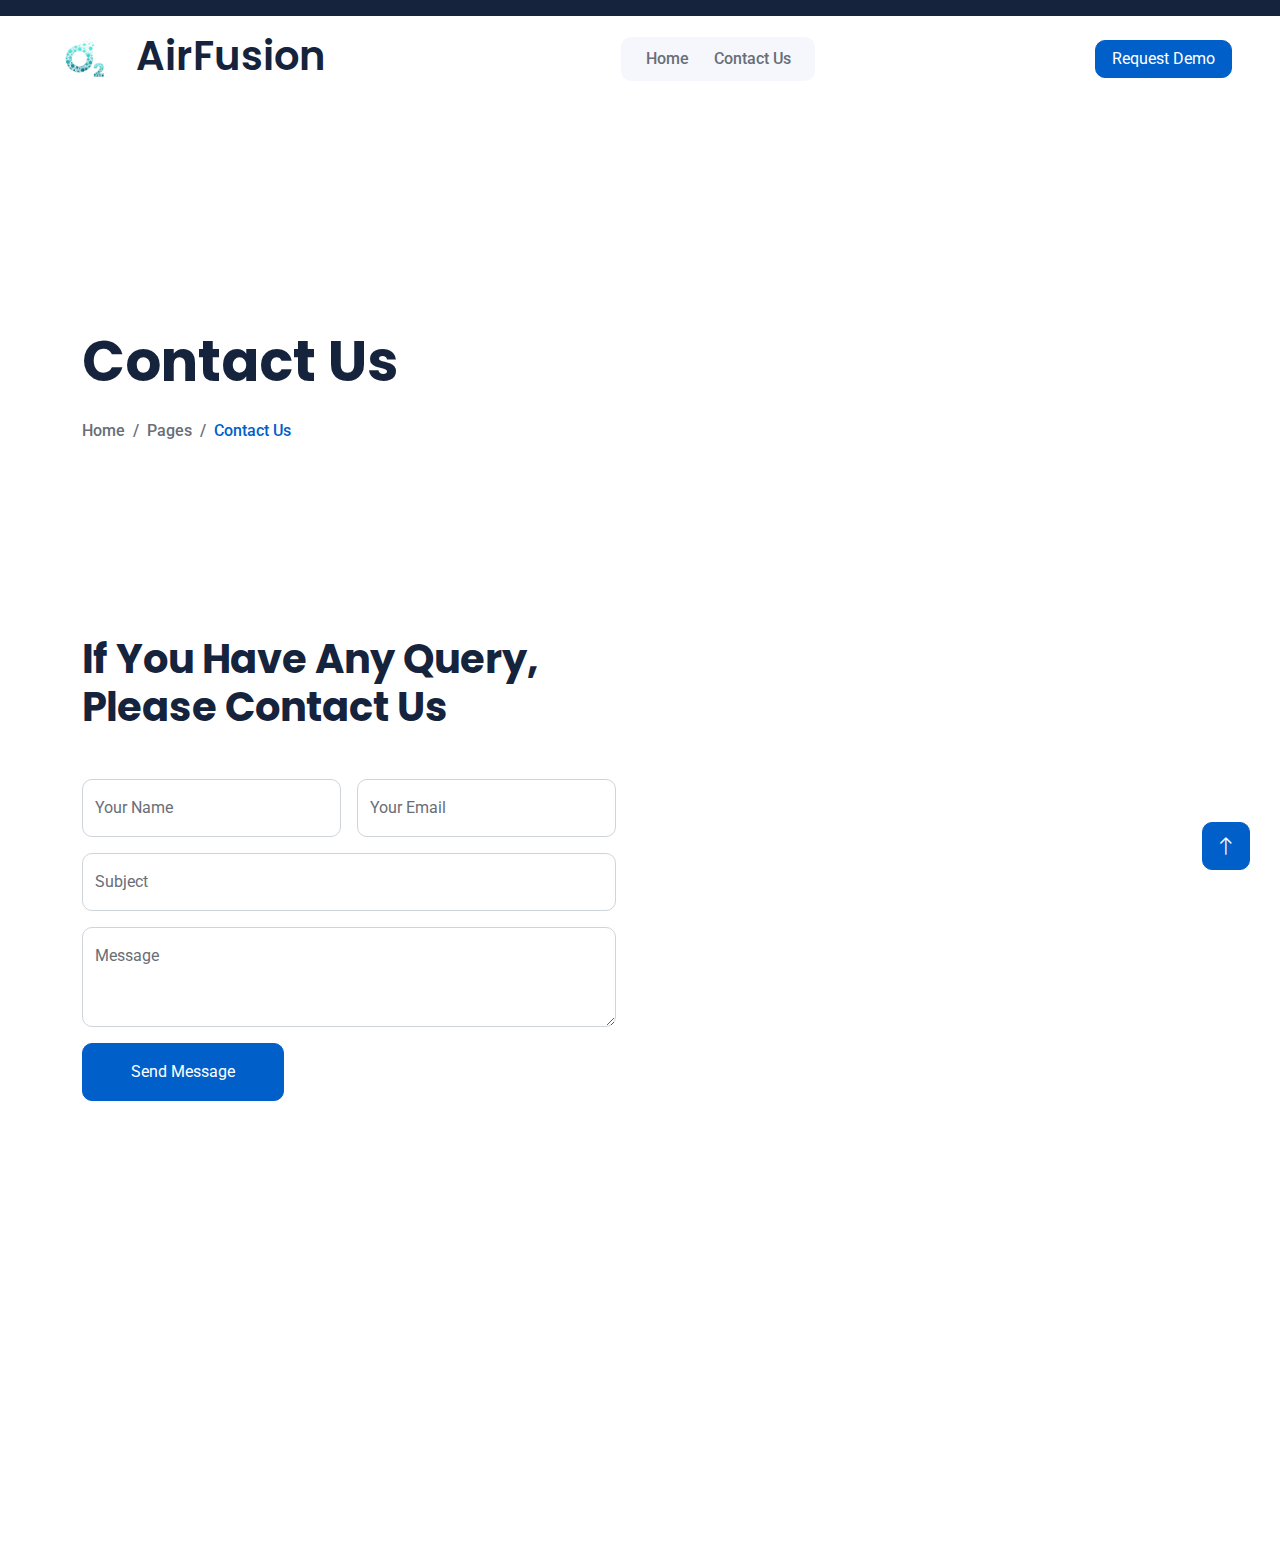
<file: contact.html>
<!DOCTYPE html>
<html lang="en">
  <head>
    <meta charset="utf-8" />
    <title>AirFusion</title>
    <meta content="width=device-width, initial-scale=1.0" name="viewport" />
    <meta content="" name="keywords" />
    <meta content="" name="description" />

    <!-- Favicon -->
    <link href="img/favicon.ico" rel="icon" />

    <!-- Google Web Fonts -->
    <link rel="preconnect" href="https://fonts.googleapis.com" />
    <link rel="preconnect" href="https://fonts.gstatic.com" crossorigin />
    <link
      href="https://fonts.googleapis.com/css2?family=Roboto:wght@400;500&family=Poppins:wght@600;700&display=swap"
      rel="stylesheet"
    />

    <!-- Icon Font Stylesheet -->
    <link
      href="https://cdnjs.cloudflare.com/ajax/libs/font-awesome/5.10.0/css/all.min.css"
      rel="stylesheet"
    />
    <link
      href="https://cdn.jsdelivr.net/npm/bootstrap-icons@1.4.1/font/bootstrap-icons.css"
      rel="stylesheet"
    />

    <!-- Libraries Stylesheet -->
    <link href="lib/animate/animate.min.css" rel="stylesheet" />
    <link href="lib/owlcarousel/assets/owl.carousel.min.css" rel="stylesheet" />

    <!-- Customized Bootstrap Stylesheet -->
    <link href="css/bootstrap.min.css" rel="stylesheet" />

    <!-- Template Stylesheet -->
    <link href="css/style.css" rel="stylesheet" />
  </head>

  <body>
    <!-- Spinner Start -->
    <div
      id="spinner"
      class="show bg-white position-fixed translate-middle w-100 vh-100 top-50 start-50 d-flex align-items-center justify-content-center"
    >
      <div class="spinner-grow text-primary" role="status"></div>
    </div>
    <!-- Spinner End -->

    <!-- Topbar Start -->
    <div
      class="container-fluid bg-dark text-white-50 py-2 px-0 d-none d-lg-block"
    >
      <!-- <div class="row gx-0 align-items-center">
        <div class="col-lg-7 px-5 text-start">
          <div class="h-100 d-inline-flex align-items-center me-4">
            <small class="fa fa-phone-alt me-2"></small>
            <small>+012 345 6789</small>
          </div>
          <div class="h-100 d-inline-flex align-items-center me-4">
            <small class="far fa-envelope-open me-2"></small>
            <small>info@example.com</small>
          </div>
          <div class="h-100 d-inline-flex align-items-center me-4">
            <small class="far fa-clock me-2"></small>
            <small>Mon - Fri : 09 AM - 09 PM</small>
          </div>
        </div>
        <div class="col-lg-5 px-5 text-end">
          <div class="h-100 d-inline-flex align-items-center">
            <a class="text-white-50 ms-4" href=""
              ><i class="fab fa-facebook-f"></i
            ></a>
            <a class="text-white-50 ms-4" href=""
              ><i class="fab fa-twitter"></i
            ></a>
            <a class="text-white-50 ms-4" href=""
              ><i class="fab fa-linkedin-in"></i
            ></a>
            <a class="text-white-50 ms-4" href=""
              ><i class="fab fa-instagram"></i
            ></a>
          </div>
        </div>
      </div> -->
    </div>
    <!-- Topbar End -->

    <!-- Navbar Start -->
    <nav
      class="navbar navbar-expand-lg bg-white navbar-light sticky-top px-4 px-lg-5"
    >
      <a href="index.html" class="navbar-brand d-flex align-items-center">
        <h1 class="m-0">
          <img
            class="img-fluid me-3" style="height: 130px;"
            src="img/logo.png"
            alt=""
          />AirFusion
        </h1>
      </a>
      <button
        type="button"
        class="navbar-toggler"
        data-bs-toggle="collapse"
        data-bs-target="#navbarCollapse"
      >
        <span class="navbar-toggler-icon"></span>
      </button>
      <div class="collapse navbar-collapse" id="navbarCollapse">
        <div class="navbar-nav mx-auto bg-light rounded pe-4 py-3 py-lg-0">
          <a href="index.html" class="nav-item nav-link ">Home</a>
          <!-- <a href="about.html" class="nav-item nav-link">About Us</a> -->
          
          <!-- <div class="nav-item dropdown">
            <a
              href="#"
              class="nav-link dropdown-toggle"
              data-bs-toggle="dropdown"
              >Pages</a
            >
            <div class="dropdown-menu bg-light border-0 m-0">
              <a href="feature.html" class="dropdown-item active">Features</a>
              
              <a href="404.html" class="dropdown-item">404 Page</a>
            </div>
          </div> -->
          <a href="contact.html" class="nav-item nav-link">Contact Us</a>
        </div>
      </div>
      <a href="" class="btn btn-primary px-3 d-none d-lg-block">Request Demo</a>
    </nav>
    <!-- Navbar End -->

    <!-- Page Header Start -->
    <div
      class="container-fluid page-header py-5 mb-5 wow fadeIn"
      data-wow-delay="0.1s"
    >
      <div class="container py-5">
        <h1 class="display-4 animated slideInDown mb-4" style="padding-top: 130px;">Contact Us</h1>
          <ol class="breadcrumb mb-0">
            <li class="breadcrumb-item"><a href="#">Home</a></li>
            <li class="breadcrumb-item"><a href="#">Pages</a></li>
            <li class="breadcrumb-item active" aria-current="page">
              Contact Us
            </li>
          </ol>
        </nav>
      </div>
    </div>
    <!-- Page Header End -->

    <!-- Contact Start -->
    <div class="container-xxl py-5">
      <div class="container">
        <div class="row g-5">
          <div class="col-lg-6 wow fadeIn" data-wow-delay="0.1s">
            <h1 class="display-6 mb-5">
              If You Have Any Query, Please Contact Us
            </h1>
            <!-- <p class="mb-4">
              The contact form is currently inactive. Get a functional and
              working contact form with Ajax & PHP in a few minutes. Just copy
              and paste the files, add a little code and you're done.
              <a href="https://htmlcodex.com/contact-form">Download Now</a>.
            </p> -->
            <form>
              <div class="row g-3">
                <div class="col-md-6">
                  <div class="form-floating">
                    <input
                      type="text"
                      class="form-control"
                      id="name"
                      placeholder="Your Name"
                    />
                    <label for="name">Your Name</label>
                  </div>
                </div>
                <div class="col-md-6">
                  <div class="form-floating">
                    <input
                      type="email"
                      class="form-control"
                      id="email"
                      placeholder="Your Email"
                    />
                    <label for="email">Your Email</label>
                  </div>
                </div>
                <div class="col-12">
                  <div class="form-floating">
                    <input
                      type="text"
                      class="form-control"
                      id="subject"
                      placeholder="Subject"
                    />
                    <label for="subject">Subject</label>
                  </div>
                </div>
                <div class="col-12">
                  <div class="form-floating">
                    <textarea
                      class="form-control"
                      placeholder="Leave a message here"
                      id="message"
                      style="height: 100px"
                    ></textarea>
                    <label for="message">Message</label>
                  </div>
                </div>
                <div class="col-12">
                  <button class="btn btn-primary py-3 px-5" type="submit">
                    Send Message
                  </button>
                </div>
              </div>
            </form>
          </div>
          <div
            class="col-lg-6 wow fadeIn"
            data-wow-delay="0.5s"
            style="min-height: 450px"
          >
            <div class="position-relative rounded overflow-hidden h-100">
              <iframe
                class="position-relative w-100 h-100"
                src="https://maps.google.com/maps?q=Iceriseher&amp;t=&amp;z=13&amp;ie=UTF8&amp;iwloc=&amp;output=embed" frameborder="0" scrolling="no" style="width: 590px; height: 400px;">
                frameborder="0"
                style="min-height: 450px; border: 0"
                allowfullscreen=""
                aria-hidden="false"
                tabindex="0"
              ></iframe>
            </div>
          </div>
        </div>
      </div>
    </div>
    <!-- Contact End -->
   <!-- Footer Start -->
   <div
   class="container-fluid bg-dark footer mt-5 pt-5 wow fadeIn"
   data-wow-delay="0.1s"
 >
   <div class="container py-5">
     <div class="row g-5">
       <div class="col-lg-4 col-md-6">
         <h1 class="text-white mb-4" style="font-size:larger;">
           <img
             class="img-fluid me-3" style="height: 70px;"
             src="img/logo.png" 
             alt=""
           />AirFusion
         </h1>
        
         <div class="d-flex pt-2">
           <a class="btn btn-square me-1" href=""
             ><i class="fab fa-twitter"></i
           ></a>
           <a class="btn btn-square me-1" href=""
             ><i class="fab fa-facebook-f"></i
           ></a>
           <a class="btn btn-square me-1" href=""
             ><i class="fab fa-youtube"></i
           ></a>
           <a class="btn btn-square me-0" href=""
             ><i class="fab fa-linkedin-in"></i
           ></a>
         </div>
       </div>
       <div class="col-lg-4 col-md-6">
         <h5 class="text-light mb-4">Address</h5>
         <p>
           <i class="fa fa-map-marker-alt me-3"></i>Baku City, Yeni Salyan way
         </p>
         <p><i class="fa fa-phone-alt me-3"></i>+994553156188</p>
         <p><i class="fa fa-envelope me-3"></i>malik.akkubayev@gmail.com</p>
       </div>
       <div class="col-lg-4 col-md-6">
         <h5 class="text-light mb-4">Quick Links</h5>
         <a class="btn btn-link" href="">About Us</a>
         <a class="btn btn-link" href="">Contact Us</a>
        
         <!-- <a class="btn btn-link" href="">Support</a> -->
       </div>
    
     </div>
   </div>
   <div class="container-fluid copyright">
     <div class="container">
       <div class="row">
         <div class="col-md-6 text-center text-md-start mb-3 mb-md-0">
           <!-- &copy; <a href="#">HackSquad</a> -->
         </div>
         
       </div>
     </div>
   </div>
 </div>
 <!-- Footer End -->
 
 <!-- Back to Top -->
 <a href="#" class="btn btn-lg btn-primary btn-lg-square back-to-top"
   ><i class="bi bi-arrow-up"></i
 ></a>
 
 <!-- JavaScript Libraries -->
 <script src="https://code.jquery.com/jquery-3.4.1.min.js"></script>
 <script src="https://cdn.jsdelivr.net/npm/bootstrap@5.0.0/dist/js/bootstrap.bundle.min.js"></script>
 <script src="lib/wow/wow.min.js"></script>
 <script src="lib/easing/easing.min.js"></script>
 <script src="lib/waypoints/waypoints.min.js"></script>
 <script src="lib/owlcarousel/owl.carousel.min.js"></script>
 <script src="lib/counterup/counterup.min.js"></script>
 
 <!-- Template Javascript -->
 <script src="js/main.js"></script>
 </body>
 </html>
</file>
<file: css/style.css>
/********** Template CSS **********/
:root {
    --primary: #015FC9;
    --secondary: #0DD3F1;
    --light: #F6F7FC;
    --dark: #15233C;
}

.back-to-top {
    position: fixed;
    display: none;
    right: 30px;
    bottom: 30px;
    z-index: 99;
}


/*** Spinner ***/
#spinner {
    opacity: 0;
    visibility: hidden;
    transition: opacity .5s ease-out, visibility 0s linear .5s;
    z-index: 99999;
}

#spinner.show {
    transition: opacity .5s ease-out, visibility 0s linear 0s;
    visibility: visible;
    opacity: 1;
}


/*** Button ***/
.btn {
    transition: .5s;
}

.btn.btn-primary,
.btn.btn-outline-primary:hover,
.btn.btn-secondary,
.btn.btn-outline-secondary:hover {
    color: #FFFFFF;
}

.btn.btn-primary:hover {
    background: var(--secondary);
    border-color: var(--secondary);
}

.btn.btn-secondary:hover {
    background: var(--primary);
    border-color: var(--primary);
}

.btn-square {
    width: 38px;
    height: 38px;
}

.btn-sm-square {
    width: 32px;
    height: 32px;
}

.btn-lg-square {
    width: 48px;
    height: 48px;
}

.btn-square,
.btn-sm-square,
.btn-lg-square {
    padding: 0;
    display: flex;
    align-items: center;
    justify-content: center;
    font-weight: normal;
}


/*** Navbar ***/
.navbar.sticky-top {
    top: -100px;
    transition: .5s;
}

.navbar .navbar-brand img {
    max-height: 60px;
}

.navbar .navbar-nav .nav-link {
    margin-left: 25px;
    padding: 10px 0;
    color: #696E77;
    font-weight: 500;
    outline: none;
}

.navbar .navbar-nav .nav-link:hover,
.navbar .navbar-nav .nav-link.active {
    color: var(--primary);
}

.navbar .dropdown-toggle::after {
    border: none;
    content: "\f107";
    font-family: "Font Awesome 5 Free";
    font-weight: 900;
    vertical-align: middle;
    margin-left: 8px;
}

@media (max-width: 991.98px) {
    .navbar .navbar-brand img {
        max-height: 45px;
    }

    .navbar .navbar-nav {
        margin-top: 20px;
        margin-bottom: 15px;
    }

    .navbar .nav-item .dropdown-menu {
        padding-left: 30px;
    }
}

@media (min-width: 992px) {
    .navbar .nav-item .dropdown-menu {
        display: block;
        border: none;
        margin-top: 0;
        top: 150%;
        right: 0;
        opacity: 0;
        visibility: hidden;
        transition: .5s;
    }

    .navbar .nav-item:hover .dropdown-menu {
        top: 100%;
        visibility: visible;
        transition: .5s;
        opacity: 1;
    }
}


/*** Header ***/
.carousel-caption {
    top: 0;
    left: 0;
    right: 0;
    bottom: 0;
    display: flex;
    align-items: center;
    text-align: start;
    z-index: 1;
}

.carousel-control-prev,
.carousel-control-next {
    width: 15%;
}

.carousel-control-prev-icon,
.carousel-control-next-icon {
    width: 3rem;
    height: 3rem;
    background-color: var(--primary);
    border: 15px solid var(--primary);
    border-radius: 50px;
}

@media (max-width: 768px) {
    #header-carousel .carousel-item {
        position: relative;
        min-height: 450px;
    }
    
    #header-carousel .carousel-item img {
        position: absolute;
        width: 100%;
        height: 100%;
        object-fit: cover;
    }
}

.page-header {
    background: url(https://www.thesun.ie/wp-content/uploads/sites/3/2021/07/NINTCHDBPICT000655893121.jpg) center center no-repeat;
    background-size: cover;
}

.page-header .breadcrumb-item,
.page-header .breadcrumb-item a {
    font-weight: 500;
}

.page-header .breadcrumb-item a,
.page-header .breadcrumb-item+.breadcrumb-item::before {
    color: #696E77;
}

.page-header .breadcrumb-item a:hover,
.page-header .breadcrumb-item.active {
    color: var(--primary);
}


/*** Facts ***/
@media (min-width: 992px) {
    .container.facts {
        max-width: 100% !important;
    }

    .container.facts .facts-text {
        padding-left: calc(((100% - 960px) / 2) + .75rem);
    }

    .container.facts .facts-counter {
        padding-right: calc(((100% - 960px) / 2) + .75rem);
    }
}

@media (min-width: 1200px) {
    .container.facts .facts-text  {
        padding-left: calc(((100% - 1140px) / 2) + .75rem);
    }

    .container.facts .facts-counter  {
        padding-right: calc(((100% - 1140px) / 2) + .75rem);
    }
}

@media (min-width: 1400px) {
    .container.facts .facts-text  {
        padding-left: calc(((100% - 1320px) / 2) + .75rem);
    }

    .container.facts .facts-counter  {
        padding-right: calc(((100% - 1320px) / 2) + .75rem);
    }
}

.container.facts .facts-text {
    background: linear-gradient(rgba(1, 95, 201, .9), rgba(1, 95, 201, .9)), url(https://www.unescwa.org/sites/default/files/news/images/story4-energy.jpeg) center right no-repeat;
    background-size: cover;
}

.container.facts .facts-counter {
    background: linear-gradient(rgba(255, 255, 255, .9), rgba(255, 255, 255, .9)), url(https://www.australiansolarquotes.com.au/wp-content/uploads/2017/10/sp.jpg) center right no-repeat;
    background-size: cover;
}

.container.facts .facts-text .h-100,
.container.facts .facts-counter .h-100 {
    padding: 6rem 0;
    display: flex;
    flex-direction: column;
    justify-content: center;
}


/*** Service ***/
.service-item {
    position: relative;
    overflow: hidden;
    box-shadow: 0 0 45px rgba(0, 0, 0, .07);
}

.service-item .service-icon {
    width: 90px;
    height: 90px;
    display: flex;
    align-items: center;
    justify-content: center;
}

.service-item .service-icon img {
    max-width: 60px;
    max-height: 60px;
}

.service-item a.btn {
    color: var(--primary);
}

.service-item a.btn:hover {
    color: #FFFFFF;
    background: var(--primary);
    border-color: var(--primary);
}


/*** Appointment ***/
.appointment {
    background: linear-gradient(rgba(1, 95, 201, .9), rgba(1, 95, 201, .9)), url(../img/carousel-1.jpg) center center no-repeat;
    background-size: cover;
}


/*** Team ***/
.team-item {
    position: relative;
    overflow: hidden;
    box-shadow: 0 0 45px rgba(0, 0, 0, .07);
}

.team-item img {
    transition: .5s;
}

.team-item:hover img {
    transform: scale(1.1);
}

.team-text {
    position: absolute;
    width: 100%;
    left: 0;
    bottom: -50px;
    opacity: 0;
    transition: .5s;
}

.team-item:hover .team-text {
    bottom: 0;
    opacity: 1;
}

.team-item a.btn {
    color: var(--primary);
}

.team-item a.btn:hover {
    color: #FFFFFF;
    background: var(--primary);
    border-color: var(--primary);
}


/*** Testimonial ***/
.animated.pulse {
    animation-duration: 1.5s;
}

.testimonial-left,
.testimonial-right {
    position: relative;
}

.testimonial-left img,
.testimonial-right img {
    position: absolute;
    padding: 5px;
    border: 1px dashed var(--primary);
    border-radius: 10px;
}

.testimonial-left img:nth-child(1),
.testimonial-right img:nth-child(3) {
    width: 70px;
    height: 70px;
    top: 10%;
    left: 50%;
    transform: translateX(-50%);
}

.testimonial-left img:nth-child(2),
.testimonial-right img:nth-child(2) {
    width: 60px;
    height: 60px;
    top: 50%;
    left: 10%;
    transform: translateY(-50%);
}

.testimonial-left img:nth-child(3),
.testimonial-right img:nth-child(1) {
    width: 50px;
    height: 50px;
    bottom: 10%;
    right: 10%;
}

.testimonial-carousel .owl-item img {
    width: 100px;
    height: 100px;
}

.testimonial-carousel .owl-nav {
    margin-top: 30px;
    display: flex;
    justify-content: center;
}

.testimonial-carousel .owl-nav .owl-prev,
.testimonial-carousel .owl-nav .owl-next {
    margin: 0 5px;
    width: 45px;
    height: 45px;
    display: flex;
    align-items: center;
    justify-content: center;
    color: #FFFFFF;
    background: var(--primary);
    border-radius: 10px;
    font-size: 22px;
    transition: .5s;
}

.testimonial-carousel .owl-nav .owl-prev:hover,
.testimonial-carousel .owl-nav .owl-next:hover {
    background: var(--secondary);
}


/*** Footer ***/
.footer {
    color: #A7A8B4;
}

.footer .btn.btn-link {
    display: block;
    margin-bottom: 5px;
    padding: 0;
    text-align: left;
    color: #A7A8B4;
    font-weight: normal;
    text-transform: capitalize;
    transition: .3s;
}

.footer .btn.btn-link::before {
    position: relative;
    content: "\f105";
    font-family: "Font Awesome 5 Free";
    font-weight: 900;
    color: #A7A8B4;
    margin-right: 10px;
}

.footer .btn.btn-link:hover {
    color: var(--light);
    letter-spacing: 1px;
    box-shadow: none;
}

.footer .btn.btn-square {
    color: #A7A8B4;
    border: 1px solid#A7A8B4;
}

.footer .btn.btn-square:hover {
    color: var(--secondary);
    border-color: var(--light);
}

.footer .copyright {
    padding: 25px 0;
    font-size: 15px;
    border-top: 1px solid rgba(256, 256, 256, .1);
}

.footer .copyright a {
    color: var(--secondary);
}

.footer .copyright a:hover {
    color: #FFFFFF;
}
</file>
